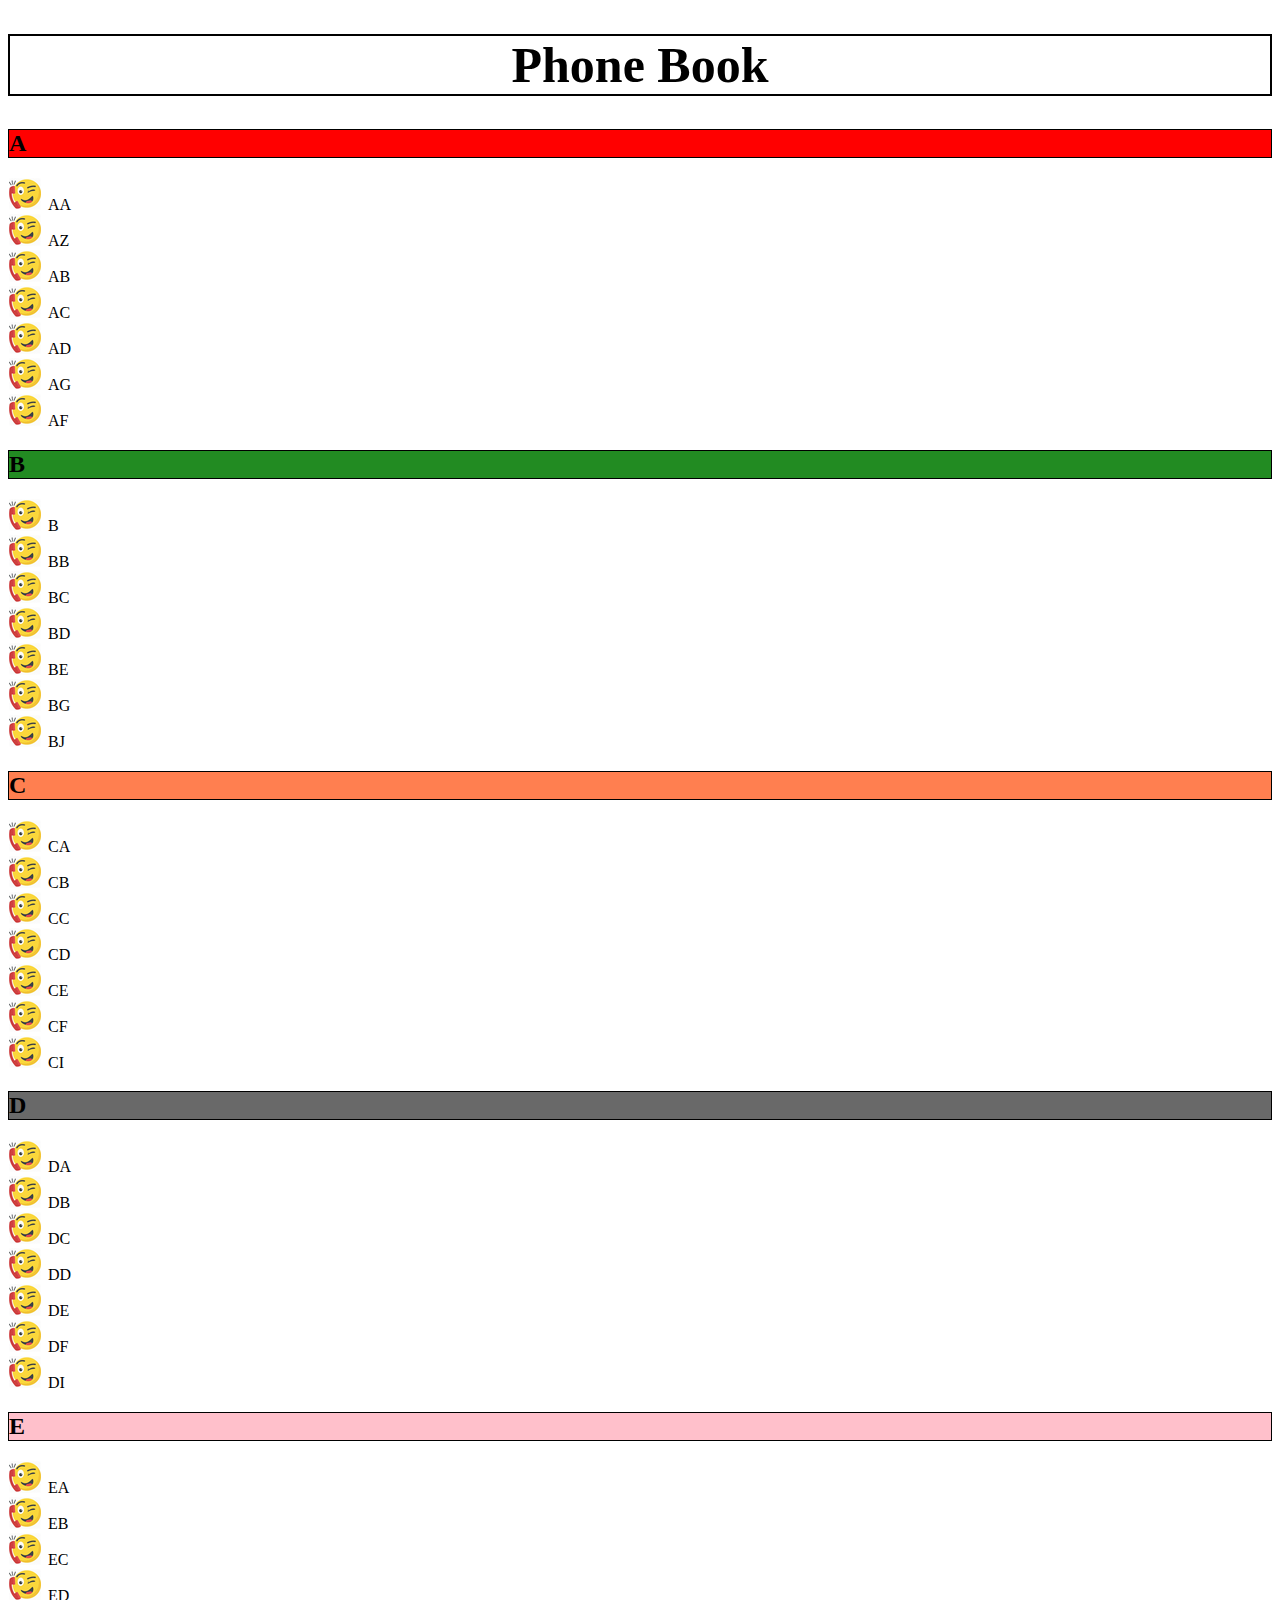
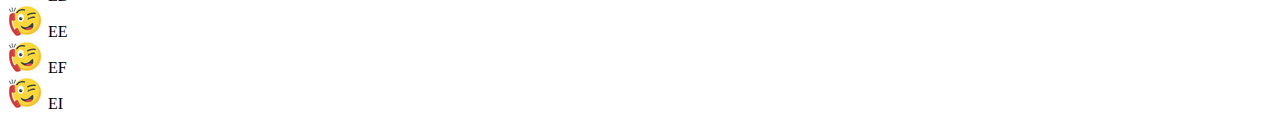
<file: Assignment-2/index.html>
<!DOCTYPE html>
<html lang="en">
<head>
    <meta charset="UTF-8">
    <meta http-equiv="X-UA-Compatible" content="IE=edge">
    <meta name="viewport" content="width=device-width, initial-scale=1.0">
    <link rel="stylesheet" href="./style.css">
    <title>PhoneBook</title>
</head>
<body>
    <h1 >Phone Book</h1>
    <h2 style="background-color: red;">A</h2>
    <ul class = "custom_image">
        <li> AA</li>
        <li>AZ</li>
        <li>AB</li>
        <li>AC</li>
        <li>AD</li>
        <li>AG</li>
        <li>AF</li>
    </ul>
    <h2 style="background-color: forestgreen;">B</h2>
    <ul class = "custom_image">
        <li>B</li>
        <li>BB</li>
        <li>BC</li>
        <li>BD</li>
        <li>BE</li>
        <li>BG</li>
        <li>BJ</li>
    </ul>
    <h2 style="background-color: coral;">C</h2>
    <ul class = "custom_image">
        <li>CA</li>
        <li>CB</li>
        <li>CC</li>
        <li>CD</li>
        <li>CE</li>
        <li>CF</li>
        <li>CI</li>
    </ul>
    <h2 style="background-color: dimgray;">D</h2>
    <ul class = "custom_image">
        <li>DA</li>
        <li>DB</li>
        <li>DC</li>
        <li>DD</li>
        <li>DE</li>
        <li>DF</li>
        <li>DI</li>
    </ul>
    <h2 style="background-color: pink;">E</h2>
    <ul class = "custom_image">
        <li>EA</li>
        <li>EB</li>
        <li>EC</li>
        <li>ED</li>
        <li>EE</li>
        <li>EF</li>
        <li>EI</li>
    </ul>
    
</body>
</html>
</file>
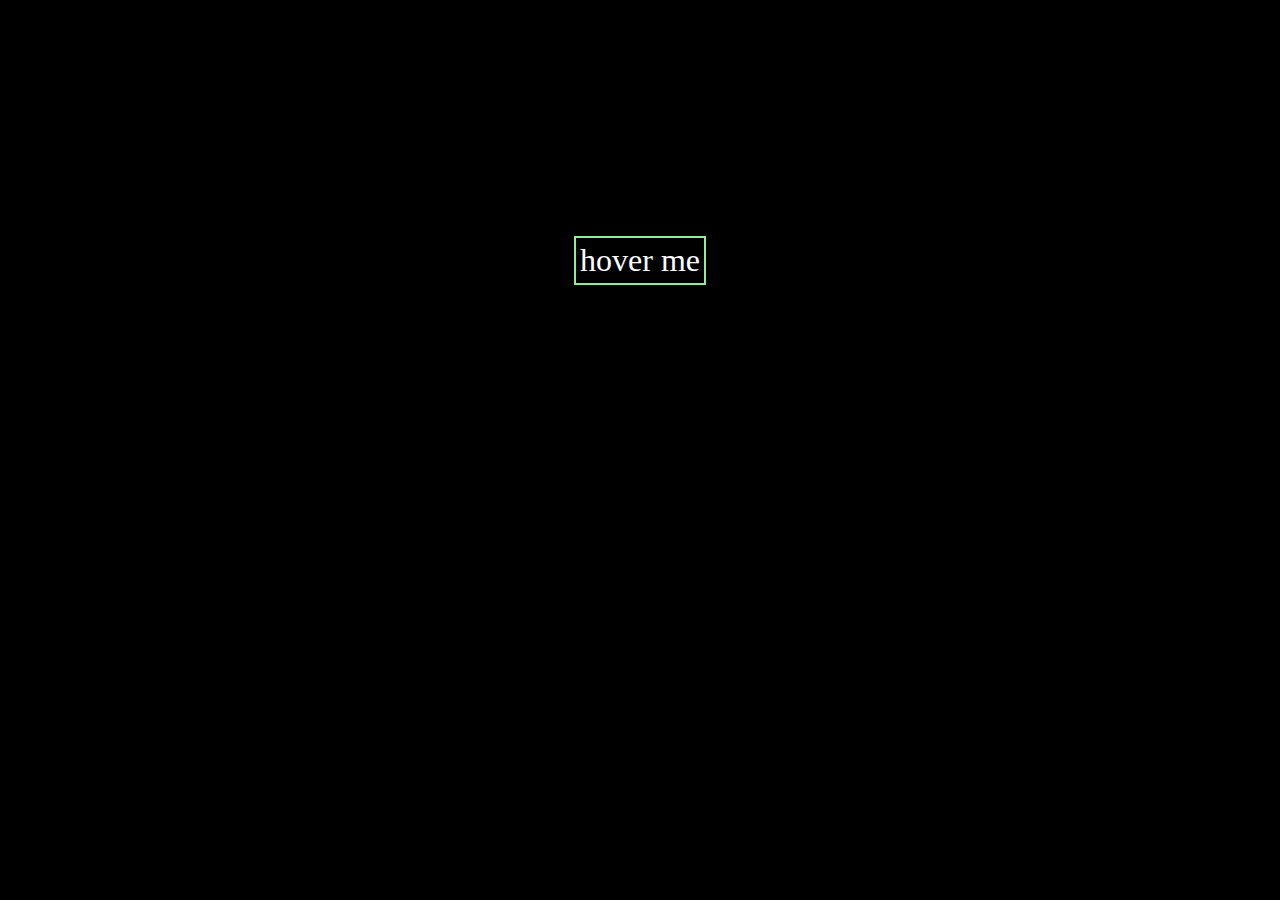
<file: Assignment-3/index.html>
<!DOCTYPE html>
<html lang="en">
<head>
    <meta charset="UTF-8">
    <meta http-equiv="X-UA-Compatible" content="IE=edge">
    <meta name="viewport" content="width=device-width, initial-scale=1.0">
    <title>Document</title>
    <link rel="stylesheet" href="./style.css">
</head>
<body>
    <div class = "out">
        <div class = "in">
            hover me
        </div>
    </div>
</body>
</html>
</file>
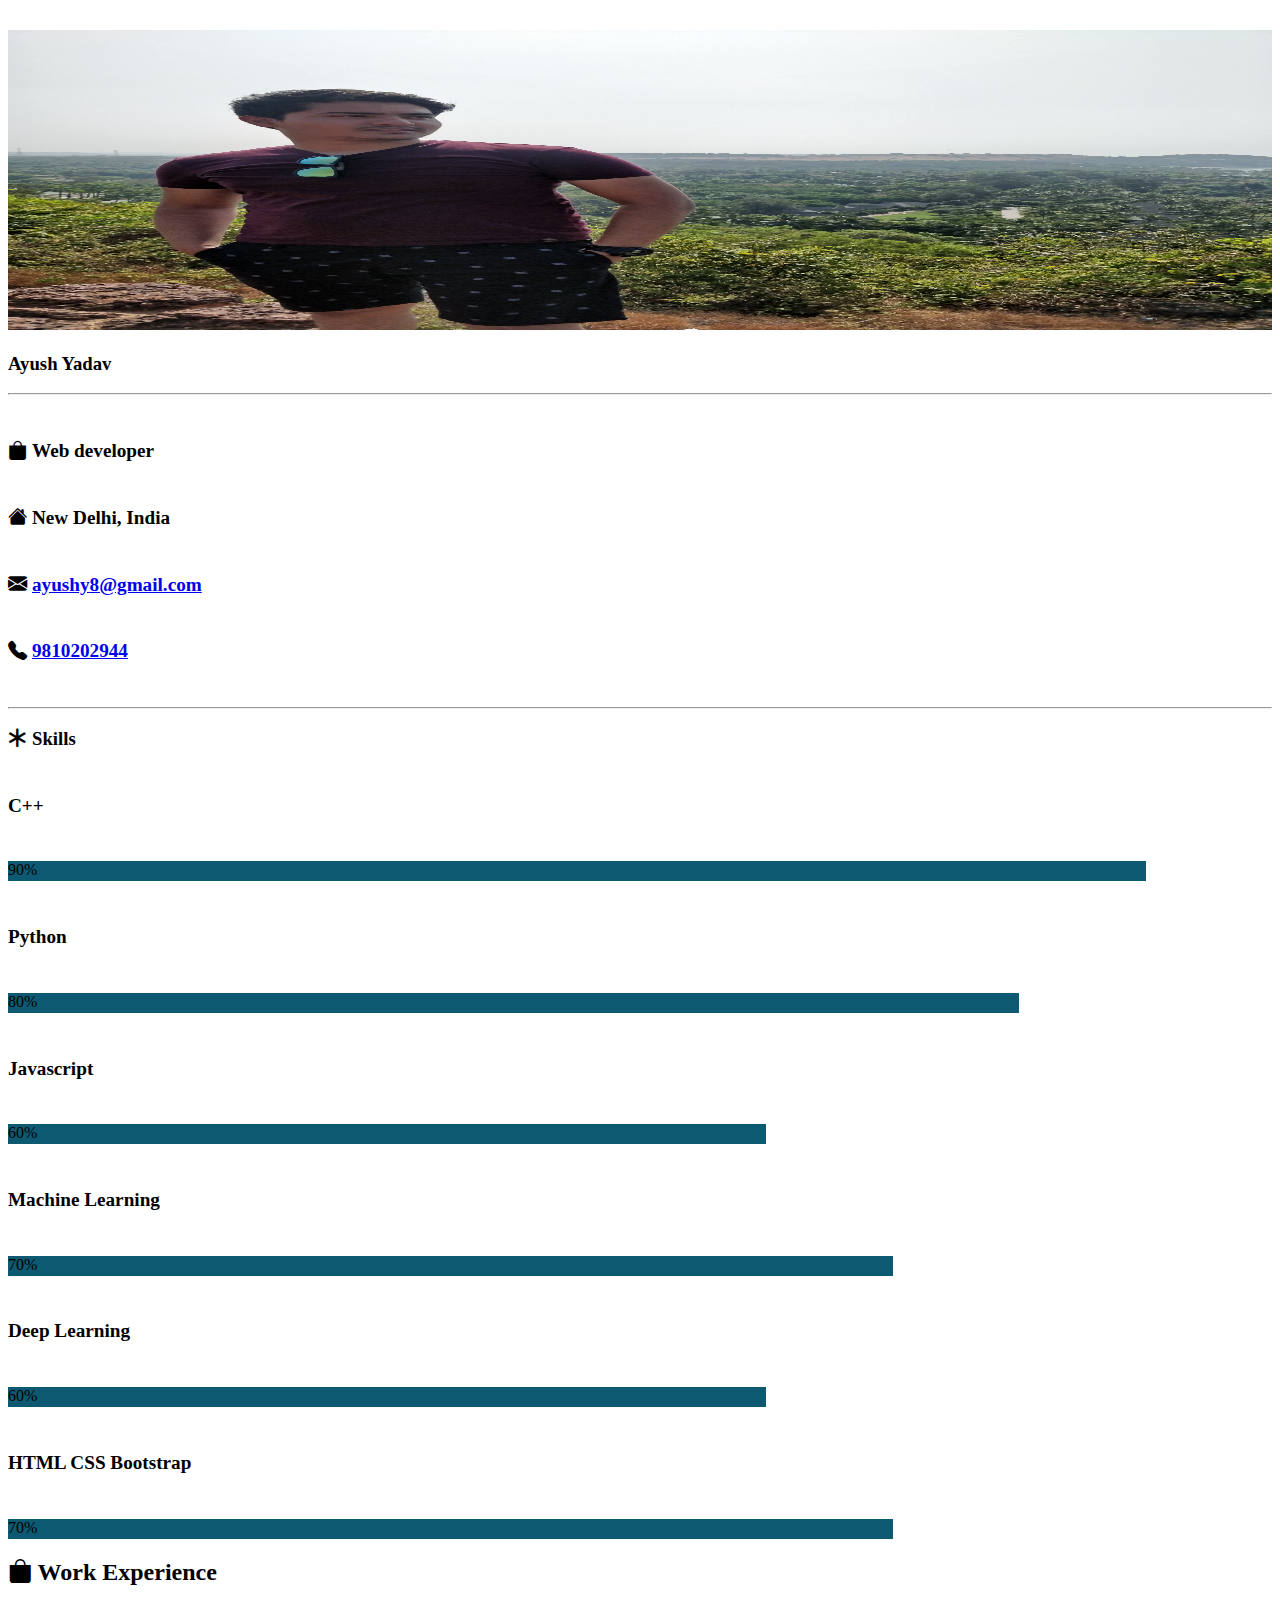
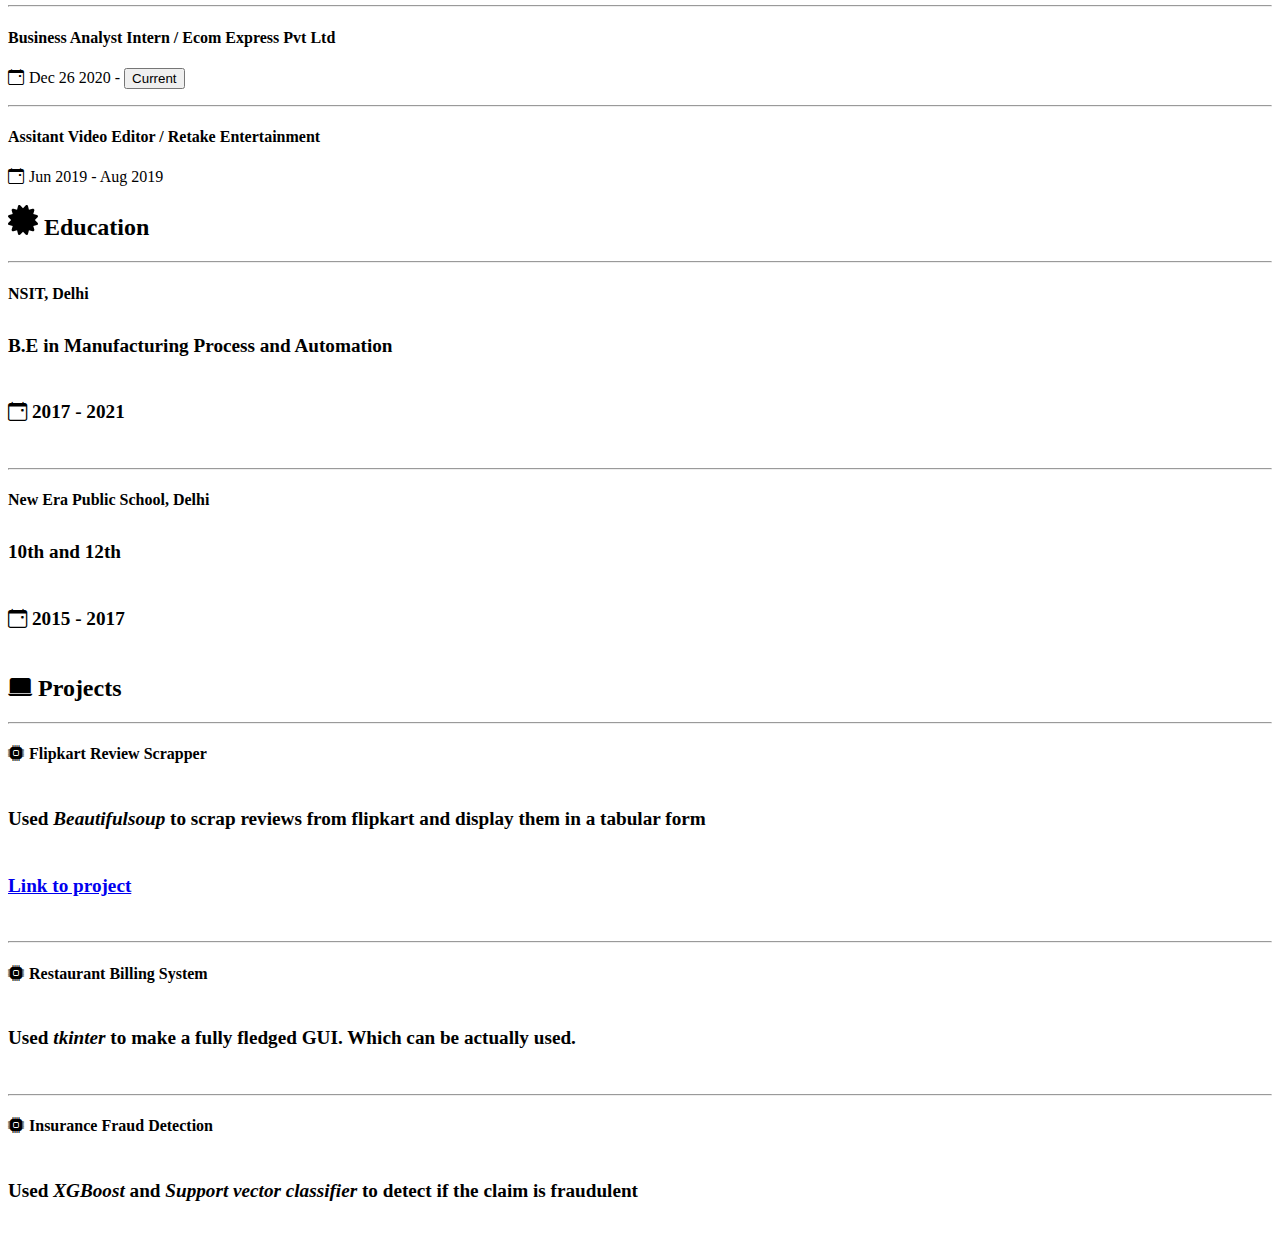
<file: Assignment-5/index.html>
<!DOCTYPE html>
<html lang="en">
<head>
    <meta charset="UTF-8">
    <meta http-equiv="X-UA-Compatible" content="IE=edge">
    <meta name="viewport" content="width=device-width, initial-scale=1.0">
    <link rel="stylesheet" href="https://cdn.jsdelivr.net/npm/bootstrap-icons@1.4.0/font/bootstrap-icons.css">
    <link href="https://cdn.jsdelivr.net/npm/bootstrap@5.0.0-beta2/dist/css/bootstrap.min.css" rel="stylesheet" integrity="sha384-BmbxuPwQa2lc/FVzBcNJ7UAyJxM6wuqIj61tLrc4wSX0szH/Ev+nYRRuWlolflfl" crossorigin="anonymous">
    <link rel="stylesheet" href="./style.css">
    <title>Resume</title>
</head>
<body>
    <div class="container">
        <div class="row mx-2 my-2">
            <div class="col-lg-4 col-md-4 col-12">
                <div class="card">
                    <img src="./pic.jpg" style="width: 100%; height: 300px;">
                    <h3>Ayush Yadav</h3>
                    <hr>
                    <div class="card-body">
                        <h6><i class="bi bi-bag-fill" style="margin-right: 5px;"></i>Web developer</h6>
                        <h6><i class="bi bi-house-fill" style="margin-right: 5px;"></i>New Delhi, India</h6>
                        <h6><i class="bi bi-envelope-fill" style="margin-right: 5px;"></i><a href="ayushy8@gmail.com">ayushy8@gmail.com</a></h6>
                        <h6><i class="bi bi-telephone-fill" style="margin-right: 5px;"></i><a href="ayushy8@gmail.com">9810202944</a></h6>
                        <hr>
                        <h3><i class="bi bi-asterisk" style="margin-right: 5px;"></i>Skills</h3>
                        <h6>C++</h6>
                        <div class="progress rounded-pill my-3" style="height: 20px;">
                            <div class="progress-bar" style="background-color: rgb(13, 89, 114); height: 100%; width: 90%;">90%</div>
                        </div>
                        <h6>Python</h6>
                        <div class="progress rounded-pill my-3" style="height: 20px;">
                            <div class="progress-bar" style="background-color: rgb(13, 89, 114); height: 100%; width: 80%;">80%</div>
                        </div>
                        <h6>Javascript</h6>
                        <div class="progress rounded-pill my-3" style="height: 20px;">
                            <div class="progress-bar" style="background-color: rgb(13, 89, 114); height: 100%; width: 60%;">60%</div>
                        </div>
                        <h6>Machine Learning</h6>
                        <div class="progress rounded-pill my-3" style="height: 20px;">
                            <div class="progress-bar" style="background-color: rgb(13, 89, 114); height: 100%; width: 70%;">70%</div>
                        </div>
                        <h6>Deep Learning</h6>
                        <div class="progress rounded-pill my-3" style="height: 20px;">
                            <div class="progress-bar" style="background-color: rgb(13, 89, 114); height: 100%; width: 60%;">60%</div>
                        </div>
                        <h6>HTML CSS Bootstrap</h6>
                        <div class="progress rounded-pill my-3" style="height: 20px;">
                            <div class="progress-bar" style="background-color: rgb(13, 89, 114); height: 100%; width: 70%;">70%</div>
                        </div>
                        <div class="progress " ></div>
                    </div>
                </div>
            </div>
            <div class="col-lg-8 col-md-8 col-12">
                <div class="card mt-2">
                    <div class="card-body">
                        <h2><i class="bi bi-bag-fill"></i> Work Experience</h2>
                        <hr>
                        <h4>Business Analyst Intern / Ecom Express Pvt Ltd</h4>
                        <p><i class="bi bi-calendar-event" style="margin-right: 5px;"></i>Dec 26 2020 - <button class="btn btn-success btn-sm">Current</button></p>
                        <hr>
                        <h4>Assitant Video Editor / Retake Entertainment</h4>
                        <p><i class="bi bi-calendar-event" style="margin-right: 5px;"></i>Jun 2019 - Aug 2019</p>
                    
                    </div>
                </div>
                <div class="card mt-2">
                    <div class="card-body">
                        <h2><img src="./certificate-solid.svg" style="width: 30px;"> Education</h2>
                        <hr>
                        <h4>NSIT, Delhi</h4>
                        <h5>B.E in Manufacturing Process and Automation</h5>
                        <h6><i class="bi bi-calendar-event" style="margin-right: 5px;"></i>2017 - 2021</h6>
                        <hr>
                        <h4>New Era Public School, Delhi</h4>
                        <h5>10th and 12th</h5>
                        <h6><i class="bi bi-calendar-event" style="margin-right: 5px;"></i>2015 - 2017</h6>
                    </div>
                </div>
                <div class="card mt-2">
                    <div class="card-body">
                        <h2><i class="bi bi-laptop-fill"></i> Projects</h2>
                        <hr>
                        <h4><i class="bi bi-cpu-fill" style="margin-right: 5px;"></i>Flipkart Review Scrapper</h4>
                        <h6>Used <i>Beautifulsoup</i> to scrap reviews from flipkart and display them in a tabular form</h6>
                        <h6><a href="https://flipkart-reviewer.herokuapp.com/">Link to project</a></h6>
                        <hr>
                        <h4><i class="bi bi-cpu-fill" style="margin-right: 5px;"></i>Restaurant Billing System</h4>
                        <h6>Used <i>tkinter</i> to make a fully fledged GUI. Which can be actually used.</h6>
                        <hr>
                        <h4><i class="bi bi-cpu-fill" style="margin-right: 5px;"></i>Insurance Fraud Detection</h4>
                        <h6>Used <i>XGBoost</i> and <i>Support vector classifier</i> to detect if the claim is fraudulent</h6>
                    </div>
                </div>
            </div>
        </div>
    </div>
    <script src="https://cdn.jsdelivr.net/npm/@popperjs/core@2.6.0/dist/umd/popper.min.js" integrity="sha384-KsvD1yqQ1/1+IA7gi3P0tyJcT3vR+NdBTt13hSJ2lnve8agRGXTTyNaBYmCR/Nwi" crossorigin="anonymous"></script>
    <script src="https://cdn.jsdelivr.net/npm/bootstrap@5.0.0-beta2/dist/js/bootstrap.min.js" integrity="sha384-nsg8ua9HAw1y0W1btsyWgBklPnCUAFLuTMS2G72MMONqmOymq585AcH49TLBQObG" crossorigin="anonymous"></script>
</body>
</html>
</file>
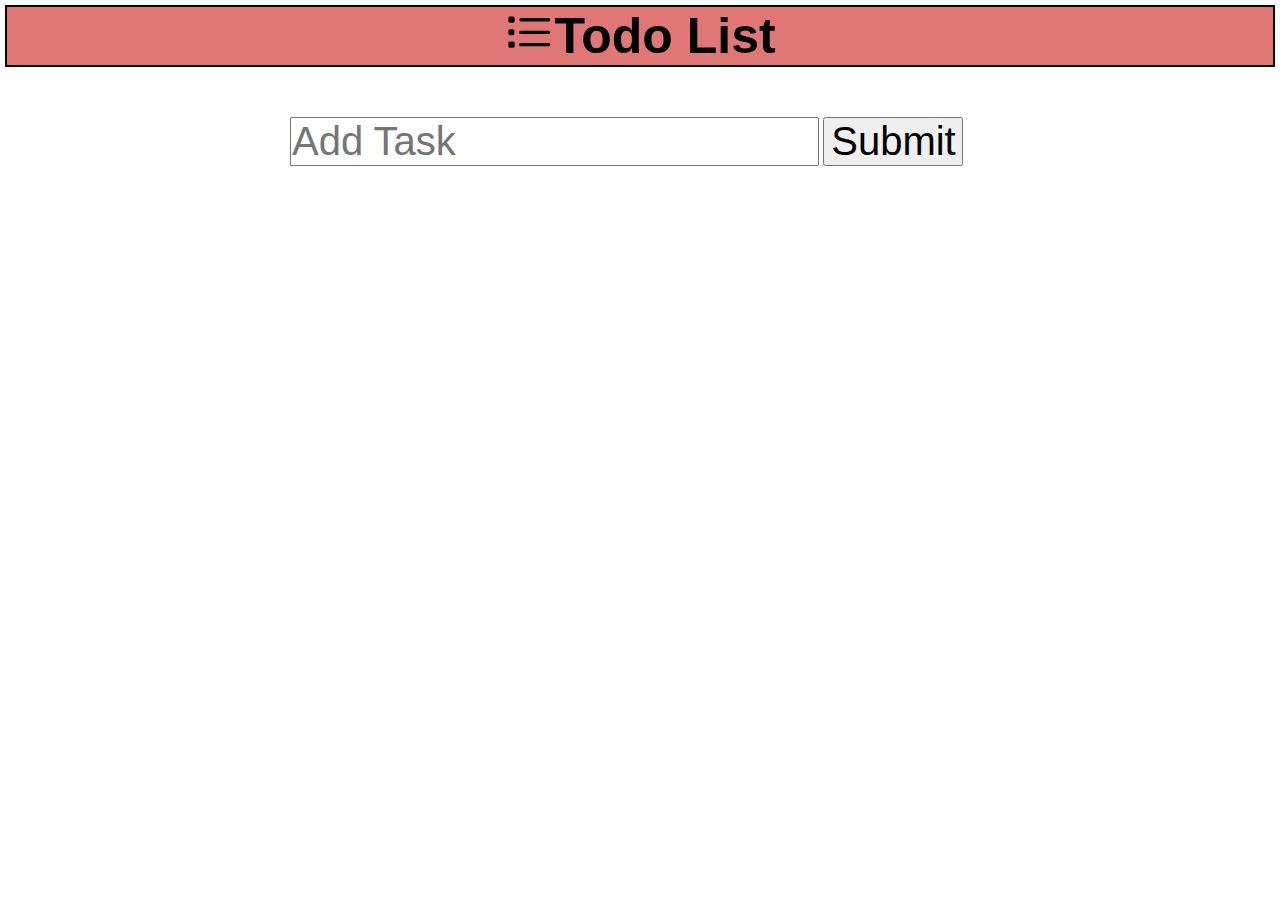
<file: Assignment-6/index.html>
<!DOCTYPE html>
<html lang="en">
<head>
    <meta charset="UTF-8">
    <meta http-equiv="X-UA-Compatible" content="IE=edge">
    <link rel="stylesheet" href="./style.css">    
    <link rel="stylesheet" href="https://cdn.jsdelivr.net/npm/bootstrap-icons@1.4.0/font/bootstrap-icons.css"><meta name="viewport" content="width=device-width, initial-scale=1.0">
    <link href="https://cdn.jsdelivr.net/npm/bootstrap@5.0.0-beta3/dist/css/bootstrap.min.css" rel="stylesheet" integrity="sha384-eOJMYsd53ii+scO/bJGFsiCZc+5NDVN2yr8+0RDqr0Ql0h+rP48ckxlpbzKgwra6" crossorigin="anonymous">
    <title>ToDo List</title>
</head>
<body>
    <h1 id="head"><i class="bi bi-list-task"></i>Todo List</h1>
    <section class="section">
        
        <input type="text" placeholder="Add Task" class="inp">
        <button class="inp_btn">Submit</button>
        
        <ul>
        </ul>
        
    </section>
    <script src= "./app.js"></script>
</body>
</html>
</file>
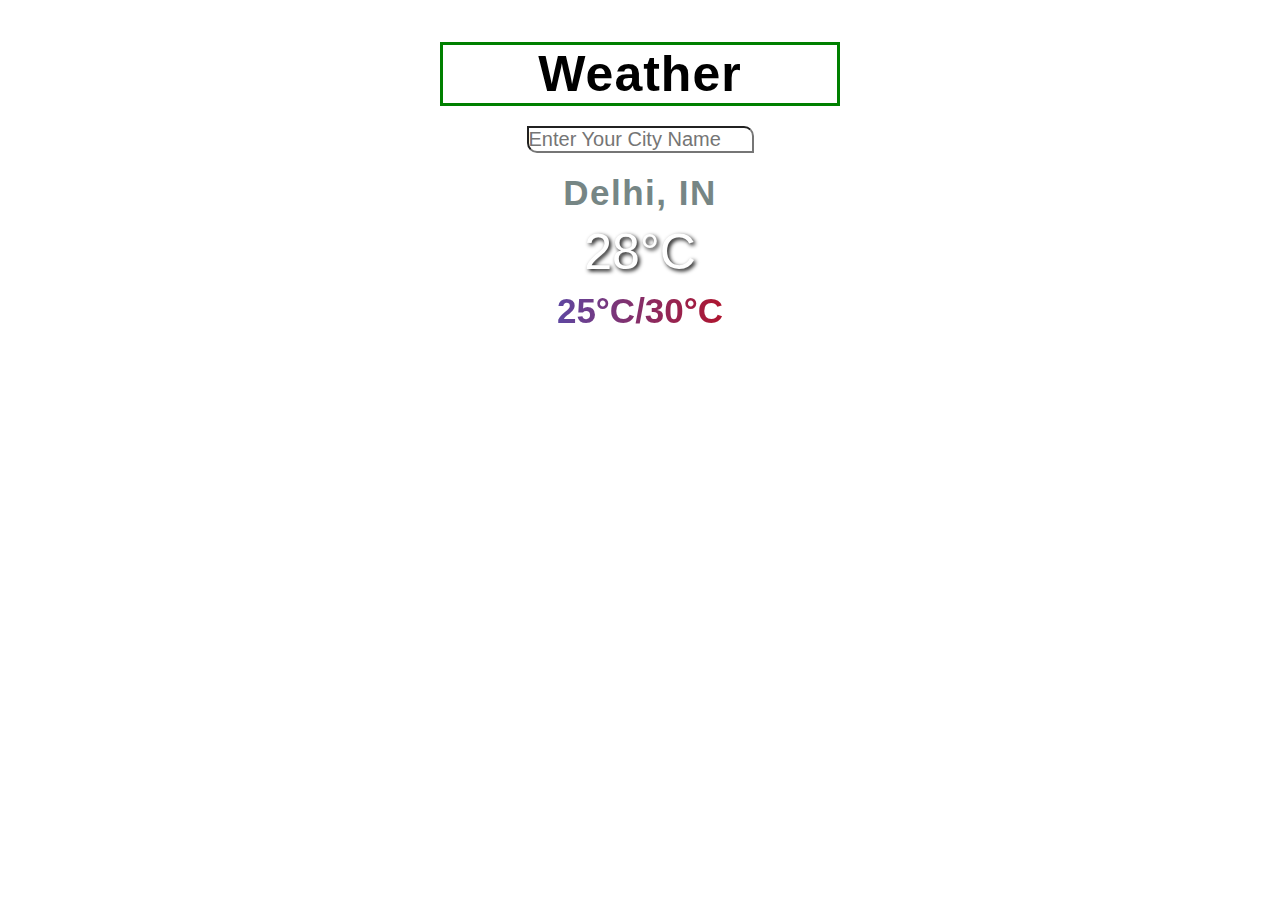
<file: Assignment-7/index.html>
<!DOCTYPE html>
<html lang="en">
<head>
    <meta charset="UTF-8">
    <meta http-equiv="X-UA-Compatible" content="IE=edge">
    <meta name="viewport" content="width=device-width, initial-scale=1.0">
    <script src="https://ajax.googleapis.com/ajax/libs/jquery/3.5.1/jquery.min.js"></script>
    <link rel="stylesheet" href="./style.css">
    <title>Weather App</title>
</head>
<body>
    <div class="container">
        <h1 id="h">Weather </h1>
        <input type="text" name="" id="inp" placeholder="Enter Your City Name">
        <div class="result">
            <p id="place">Delhi, IN</p>
            <p id="temp">28°C</p>
            <p id="min_max">25°C/30°C</p>
        </div>
        
    </div>
    
    <script src="./app.js"></script>
</body>
</html>
</file>
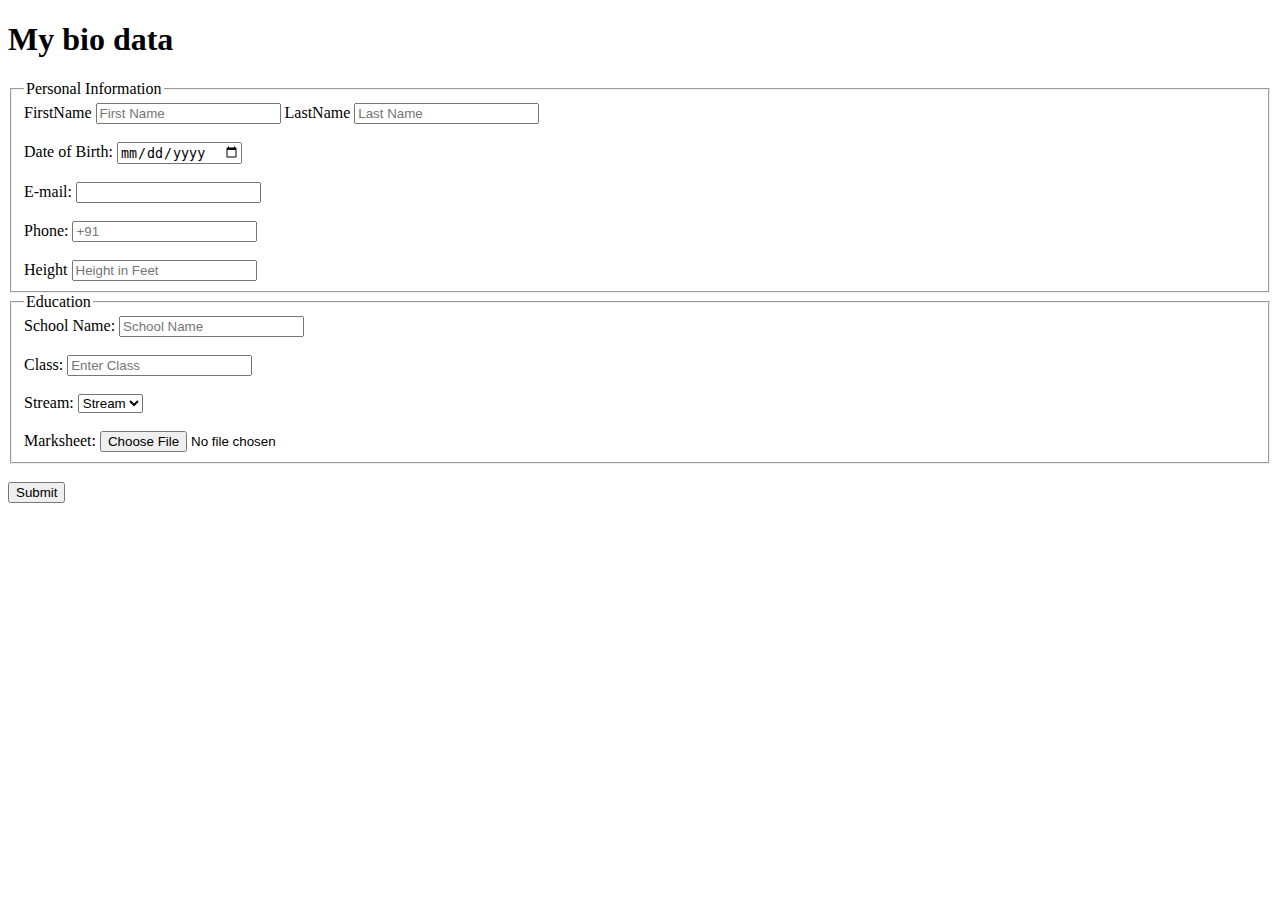
<file: form.html>
<!DOCTYPE html>
<html lang="en">
<head>
    <meta charset="UTF-8">
    <meta name="viewport" content="width=device-width, initial-scale=1.0">
    <title>Document</title>
</head>
<body>
    <h1>My bio data</h1>
    <form action="" method="POST">
        <fieldset>
            <legend>Personal Information</legend>
            <label for="fn">FirstName</label> 
            <input type="FirstName" placeholder="First Name" id = "fn">
            <label for="ln">LastName</label> 
            <input type="LastName" placeholder="Last Name" id="ln">
            <br><br>
            <label for="dob">Date of Birth:</label> 
            <input type="date" id="dob">
            <br><br>
            <label for="email">E-mail:</label>
            <input type="email" id="email">
            <br><br>
            <label for="ph"> Phone:</label>
            <input type="tel" placeholder="+91" maxlength="10" id="ph">
            <br><br>
            <label for="height">Height</label>
            <input type="number" placeholder="Height in Feet" id="height">
        </fieldset>
        <fieldset>
            <legend>Education</legend>
            School Name:
            <input type="text" placeholder="School Name">
            <br><br>
            Class:
            <input type="number" placeholder="Enter Class">
            <br><br>
            Stream:
            <select name="" id="">
                <option value="">Stream</option>
                <option value="">CS</option>
                <option value="">ECE</option>
                <option value="">Mech</option>
            </select>
            <br><br>
            Marksheet:
            <input type="file" name="" id="">
        </fieldset>
        <br>
        <input type="submit">
    </form>
</body>
</html>
</file>
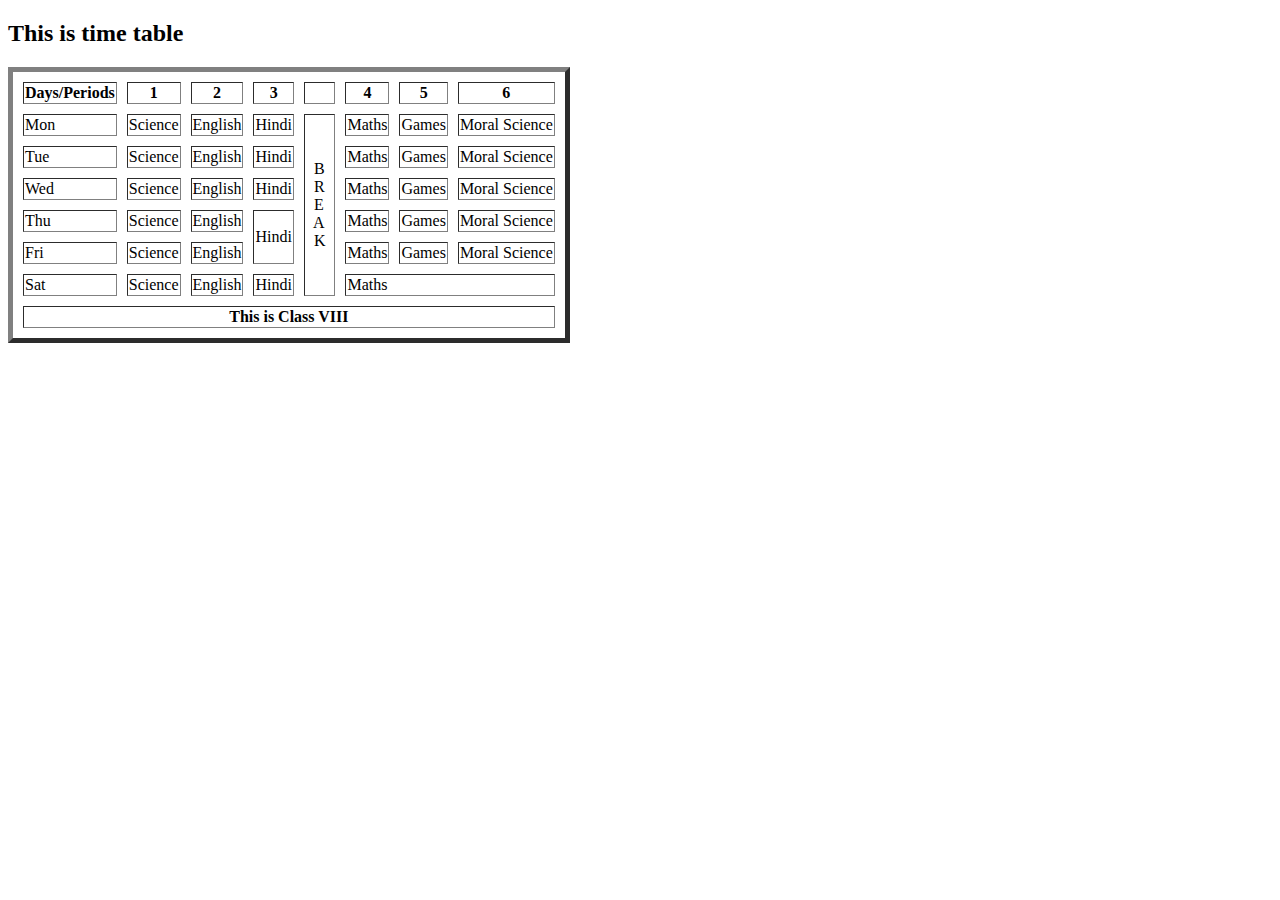
<file: timetable.html>
<!DOCTYPE html>
<html lang="en">
<head>
    <meta charset="UTF-8">
    <meta http-equiv="X-UA-Compatible" content="IE=edge">
    <meta name="viewport" content="width=device-width, initial-scale=1.0">
    <title>Document</title>
</head>
<body>
    <h2>This is time table</h2>
    <table border="5" cellspacing = "10" cellpadding = "1">
        <tr>
            <th>Days/Periods</th>
            <th>1</th>
            <th>2</th>
            <th>3</th>
            <th> </th>
            <th>4</th>
            <th>5</th>
            <th>6</th>
        </tr>
        <tr>
            <td>Mon</td>
            <td>Science</td>
            <td>English</td>
            <td>Hindi</td>
            <td rowspan="6"> &nbsp B &nbsp <br>&nbsp R &nbsp<br>&nbsp E &nbsp<br>&nbsp A &nbsp<br>&nbsp K &nbsp</td>
            <td>Maths</td>
            <td>Games</td>
            <td>Moral Science</td>
        </tr>
        <tr>
            <td>Tue</td>
            <td>Science</td>
            <td>English</td>
            <td>Hindi</td>
            
            <td>Maths</td>
            <td>Games</td>
            <td>Moral Science</td>
        </tr>
        <tr>
            <td>Wed</td>
            <td>Science</td>
            <td>English</td>
            <td>Hindi</td>
           
            <td>Maths</td>
            <td>Games</td>
            <td>Moral Science</td>
        </tr>
        <tr>
            <td>Thu</td>
            <td>Science</td>
            <td>English</td>
            <td rowspan="2">Hindi</td>
            
            <td>Maths</td>
            <td>Games</td>
            <td>Moral Science</td>
        </tr>
        <tr>
            <td>Fri</td>
            <td>Science</td>
            <td>English</td>
            
            
            <td>Maths</td>
            <td>Games</td>
            <td>Moral Science</td>
        </tr>
        <tr>
            <td>Sat</td>
            <td>Science</td>
            <td>English</td>
            <td>Hindi</td>
           
            <td colspan="3">Maths</td>
            
            
        </tr>
        <tr>
            <th colspan="8">This is Class VIII</th>
        </tr>
    </table>
</body>
</html>
</file>
<file: Assignment-2/style.css>
h1{
    text-align: center;
    border: 2px solid black;
    font-size: 50px;
}
h2{
    border: 1px solid black;
    position: sticky;
    top: 10px;
}
.custom_image {
    list-style-image: url('./1.jpg');
}
</file>
<file: Assignment-3/style.css>
body{
    background-color: black;
}
.in{
    display: inline-block;
    border: 2px solid lightgreen;
    color: white;
    font-size: 2rem;
    padding: 4px;
    background-color:black;
    transition: .5s;
}
.out{
    border: 2px solid black;
    height: 500px; 
    display: flex;
    justify-content: center;
    align-items: center;
}

.in:hover{
    transform: translateY(-2px);
    border: 2px solid green;
    box-shadow: 0px 3px 3px 1px green;
}
</file>
<file: Assignment-5/style.css>
body{
    margin-top: 30px;
    background: url(https://cutewallpaper.org/21/website-background-images-hd/Cool-Backgrounds-for-Laptops-59-images.jpg);
}
h5,h6{
    font-size: larger;
    font-family: serif;
}
h1{
    font-family: Arial, Helvetica, sans-serif;
}
</file>
<file: Assignment-6/style.css>
*{
    margin: 0;
    padding: 0;
    font-family: 'Gill Sans', 'Gill Sans MT', Calibri, 'Trebuchet MS', sans-serif;
}

#head{
    background-color: rgb(224, 118, 118);
    font-size: 50px;
    margin: 5px;
    border: 2px solid black;
    text-align: center;
}

.section{
    width: 700px;
    margin: 50px auto;
}
.inp{
    font-size: 40px;
    width: 75%;
    
}
.inp_btn{
    font-size: 40px;
    width: 20%;
}  

ul{
    list-style : none;
}

li{
    display: inline-block;
    margin-top: 20px;
    width: 50%;
    border: 1px solid black;
    font-size: 1.5rem;
}

.btn_del{
    margin-left: 5px;
    padding: 3px;
    font-size: 1.5rem;
    font-weight: bold;
    background-color: rgb(75, 231, 75);
}
.btn_imp{
    margin-left: 50px;
    padding: 3px;
    font-size: 1.5rem;
    font-weight: bold;
    background-color: rgb(224, 118, 118);
}

.unmark{
    background-color: red;
    font-size: 30px;  
    font-weight: bold;
}
</file>
<file: Assignment-7/style.css>
*{
    padding: 0px;
    margin: 0px;
    font-family: Helvetica, sans-serif
}
body{
    background-image: url("https://free4kwallpapers.com/uploads/originals/2020/09/21/northern-lights-wallpaper.jpg");
    background-size: cover;
}

.body1{
    background-image: url("https://wallpaperaccess.com/full/1253682.jpg");
    background-size: cover;
}
.body2{
    background-image: url("https://www.baystatehealth.org/-/media/images/sunheatwave_heat-safety.jpg?h=1200"); 
    background-size: cover;
}



.container{
    border: 2px solid white;
    width: 400px;
    margin: 20px auto;
}
#h{
    text-align: center;
    margin: 20px auto;
    border: 3px solid green;
    font-family: Georgia, sans-serif;
  font-size: 50px;
  letter-spacing: 1px;
}
#inp{
    display: block;
    margin:20px auto;
    font-size: 20px;
    border-bottom-left-radius: 10px;
    border-top-right-radius: 10px;
    outline: none;
    /* width: 50%; */
    /* border: 3px solid green; */
    /* padding: 10px; */
}
.result{
    /* border: 2px solid white; */
    width: 300px;
    margin: 20px auto;
}
#place{
    display: flex;
    justify-content: center;
    font-size: 35px;
    margin: 10px auto;
    font-weight: bolder;
    color: rgb(118, 134, 133);
    letter-spacing: 1.5px;
}
#temp{
    display: flex;
    justify-content: center;
    font-size: 50px;margin: 10px auto;
    color: white;
  text-shadow: 2px 2px 4px #000000;
}
#min_max{
    display: flex;
    justify-content: center;
    font-size: 35px;margin: 10px auto;
    font-weight: bolder;
    background: #3E5BCF;
    background: -webkit-linear-gradient(to right, #3E5BCF 0%, #CF0000 100%);
    background: -moz-linear-gradient(to right, #3E5BCF 0%, #CF0000 100%);
    background: linear-gradient(to right, #3E5BCF 0%, #CF0000 100%);
    -webkit-background-clip: text;
    -webkit-text-fill-color: transparent;
}
</file>
